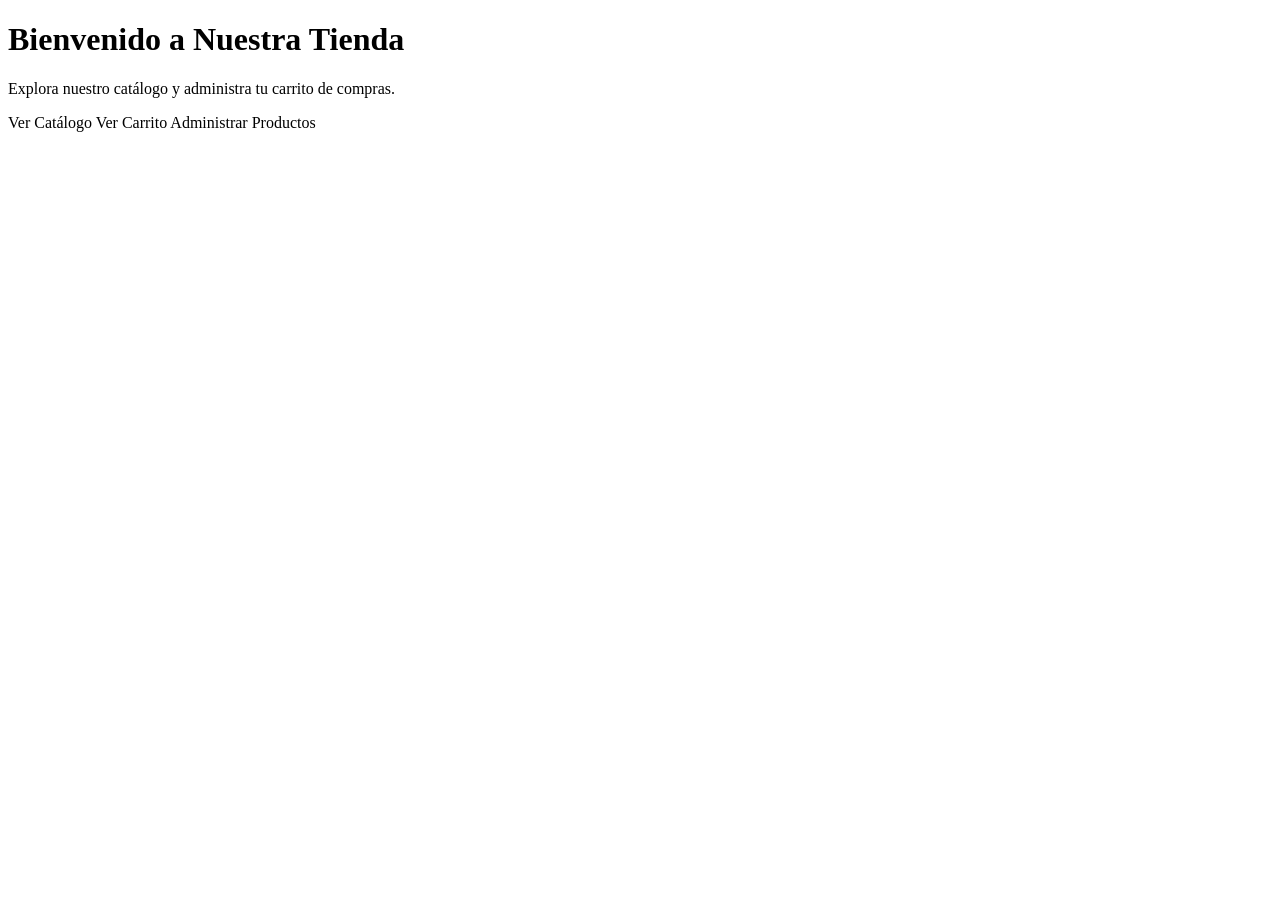
<file: src/main/resources/templates/index.html>
<!DOCTYPE html>
<html xmlns:th="http://www.thymeleaf.org"
      xmlns:layout="http://www.ultraq.net.nz/thymeleaf/layout"
      xmlns:sec="http://www.thymeleaf.org/extras/spring-security"
      layout:decorate="~{layout/base}">
<head>
    <title>Inicio</title>
</head>
<body>

<div layout:fragment="content">

    <div class="p-5 mb-4 bg-light rounded-3 shadow-sm">
        <div class="container-fluid py-3 text-center">
            <h1 class="display-5 fw-bold">Bienvenido a Nuestra Tienda</h1>
            <p class="fs-5 text-muted">
                Explora nuestro catálogo y administra tu carrito de compras.
            </p>

            <div class="d-grid gap-2 d-sm-flex justify-content-sm-center mt-4">
                <a th:href="@{/products}" class="btn btn-primary btn-lg px-4">
                    <i class="bi bi-grid"></i> Ver Catálogo
                </a>
                <a th:href="@{/cart}" class="btn btn-outline-secondary btn-lg px-4">
                    <i class="bi bi-cart3"></i> Ver Carrito
                </a>
                <a sec:authorize="hasRole('ADMIN')"
                   th:href="@{/admin}" class="btn btn-warning btn-lg px-4">
                    <i class="bi bi-shield-lock"></i> Administrar Productos
                </a>
            </div>
        </div>
    </div>

</div>
</body>
</html>
</file>
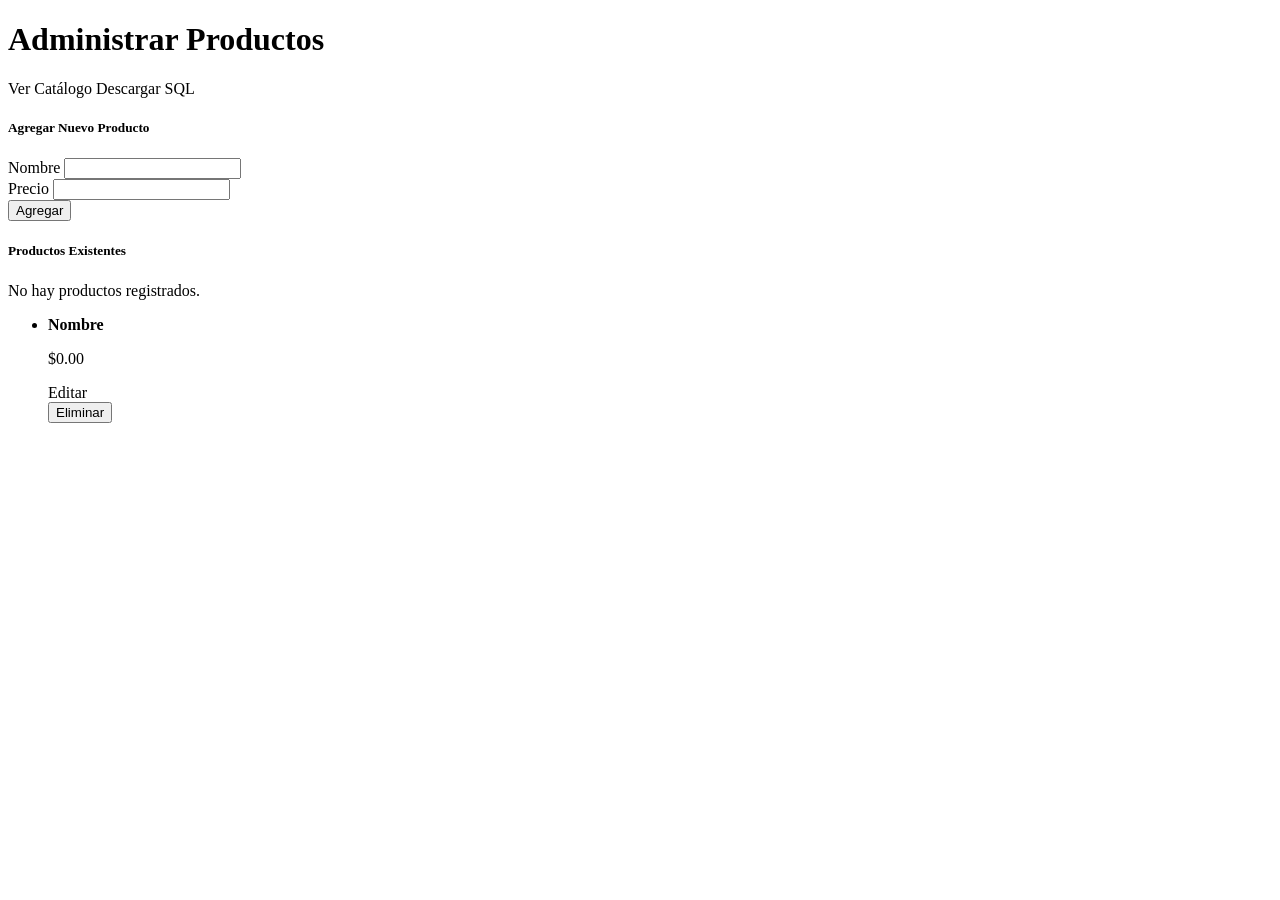
<file: src/main/resources/templates/admin.html>
<!DOCTYPE html>
<html xmlns:th="http://www.thymeleaf.org"
      xmlns:layout="http://www.ultraq.net.nz/thymeleaf/layout"
      layout:decorate="~{layout/base}">
<head>
    <title>Administración de Productos</title>
</head>
<body>
<div layout:fragment="content">

    <div class="d-flex justify-content-between align-items-center mb-4">
        <h1><i class="bi bi-shield-lock"></i> Administrar Productos</h1>
        <div class="d-flex gap-2">
            <a th:href="@{/products}" class="btn btn-secondary">
                <i class="bi bi-grid"></i> Ver Catálogo
            </a>
            <a th:href="@{/admin/export}" class="btn btn-primary">
                <i class="bi bi-download"></i> Descargar SQL
            </a>
        </div>
    </div>

    <div class="card mb-4 shadow-sm">
        <div class="card-header bg-success text-white">
            <h5 class="mb-0"><i class="bi bi-plus-circle"></i> Agregar Nuevo Producto</h5>
        </div>
        <div class="card-body">
            <form th:action="@{/products/save}" method="post" th:object="${product}" class="row g-3">
                <input type="hidden" th:name="${_csrf.parameterName}" th:value="${_csrf.token}">
                <div class="col-md-7">
                    <label for="name" class="form-label">Nombre</label>
                    <input type="text" id="name" th:field="*{name}" class="form-control" required>
                </div>
                <div class="col-md-3">
                    <label for="price" class="form-label">Precio</label>
                    <input type="number" id="price" th:field="*{price}" step="0.01" min="0"
                           class="form-control" required>
                </div>
                <div class="col-md-2 d-flex align-items-end">
                    <button type="submit" class="btn btn-success w-100">
                        <i class="bi bi-plus-lg"></i> Agregar
                    </button>
                </div>
            </form>
        </div>
    </div>

    <div class="card shadow-sm">
        <div class="card-header bg-dark text-white">
            <h5 class="mb-0"><i class="bi bi-list-ul"></i> Productos Existentes</h5>
        </div>
        <div th:if="${#lists.isEmpty(products)}" class="card-body text-center text-muted">
            No hay productos registrados.
        </div>
        <ul class="list-group list-group-flush">
            <li th:each="product : ${products}" class="list-group-item">
                <div class="d-flex justify-content-between align-items-center">
                    <div>
                        <strong th:text="${product.name}">Nombre</strong>
                        <p class="mb-0 text-muted"
                           th:text="'$' + ${#numbers.formatDecimal(product.price, 1, 2)}">$0.00</p>
                    </div>
                    <div class="d-flex gap-2">
                        <a th:href="@{/products/edit/{id}(id=${product.id})}"
                           class="btn btn-warning btn-sm">
                            <i class="bi bi-pencil"></i> Editar
                        </a>
                        <form th:action="@{/products/delete/{id}(id=${product.id})}"
                              method="post" class="d-inline-block">
                            <input type="hidden" th:name="${_csrf.parameterName}" th:value="${_csrf.token}">
                            <button type="submit" class="btn btn-danger btn-sm"
                                    onclick="return confirm('¿Eliminar este producto?');">
                                <i class="bi bi-trash"></i> Eliminar
                            </button>
                        </form>
                    </div>
                </div>
            </li>
        </ul>
    </div>

</div>
</body>
</html>
</file>
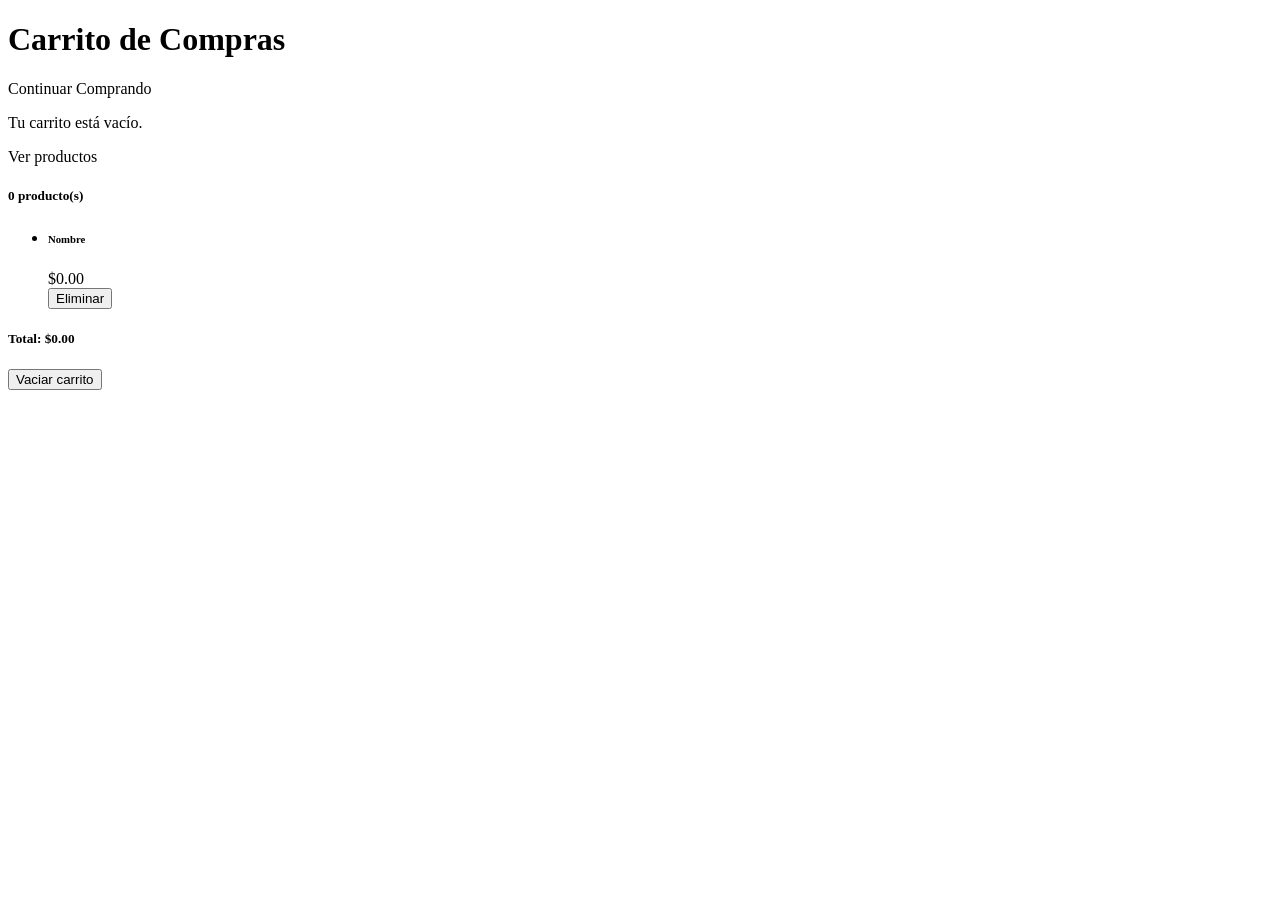
<file: src/main/resources/templates/cart.html>
<!DOCTYPE html>
<html xmlns:th="http://www.thymeleaf.org"
      xmlns:layout="http://www.ultraq.net.nz/thymeleaf/layout"
      layout:decorate="~{layout/base}">
<head>
    <title>Carrito de Compras</title>
</head>
<body>
<div layout:fragment="content">

    <div class="d-flex justify-content-between align-items-center mb-4">
        <h1><i class="bi bi-cart3"></i> Carrito de Compras</h1>
        <a th:href="@{/products}" class="btn btn-secondary">
            <i class="bi bi-arrow-left"></i> Continuar Comprando
        </a>
    </div>

    <div th:if="${#lists.isEmpty(cartItems)}" class="alert alert-info text-center py-5">
        <i class="bi bi-cart-x display-4"></i>
        <p class="mt-3 mb-0">Tu carrito está vacío.</p>
        <a th:href="@{/products}" class="btn btn-primary mt-3">
            <i class="bi bi-grid"></i> Ver productos
        </a>
    </div>

    <div th:if="${!#lists.isEmpty(cartItems)}">
        <div class="card shadow-sm">
            <div class="card-header bg-dark text-white">
                <h5 class="mb-0">
                    <i class="bi bi-bag-check"></i>
                    <span th:text="${#lists.size(cartItems)}">0</span> producto(s)
                </h5>
            </div>
            <ul class="list-group list-group-flush">
                <li th:each="product : ${cartItems}"
                    class="list-group-item d-flex justify-content-between align-items-center">
                    <h6 class="mb-0" th:text="${product.name}">Nombre</h6>
                    <div class="d-flex align-items-center gap-3">
                        <span class="fw-bold text-success"
                              th:text="'$' + ${#numbers.formatDecimal(product.price, 1, 2)}">$0.00</span>
                        <form th:action="@{/cart/remove/{id}(id=${product.id})}" method="post" class="d-inline">
                            <input type="hidden" th:name="${_csrf.parameterName}" th:value="${_csrf.token}">
                            <button type="submit" class="btn btn-danger btn-sm">
                                <i class="bi bi-trash"></i> Eliminar
                            </button>
                        </form>
                    </div>
                </li>
            </ul>
            <div class="card-footer d-flex justify-content-between align-items-center">
                <h5 class="mb-0">
                    Total: <span class="text-success"
                                 th:text="'$' + ${#numbers.formatDecimal(total, 1, 2)}">$0.00</span>
                </h5>
                <form th:action="@{/cart/clear}" method="post" class="d-inline">
                    <input type="hidden" th:name="${_csrf.parameterName}" th:value="${_csrf.token}">
                    <button type="submit" class="btn btn-outline-danger">
                        <i class="bi bi-trash3"></i> Vaciar carrito
                    </button>
                </form>
            </div>
        </div>
    </div>

</div>
</body>
</html>
</file>
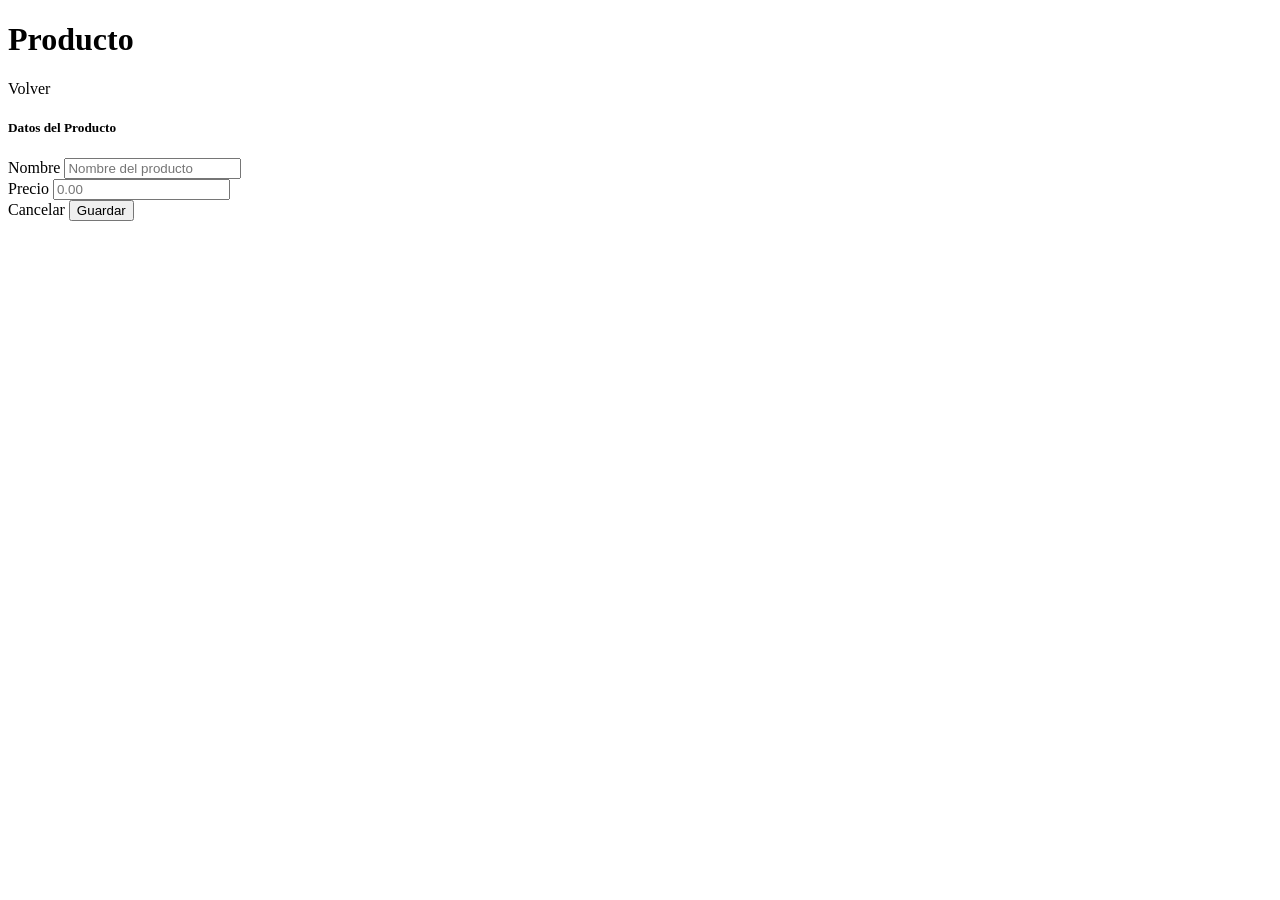
<file: src/main/resources/templates/formulario-producto.html>
<!DOCTYPE html>
<html xmlns:th="http://www.thymeleaf.org"
      xmlns:layout="http://www.ultraq.net.nz/thymeleaf/layout"
      layout:decorate="~{layout/base}">
<head>
    <title th:text="${isEdit} ? 'Editar Producto' : 'Agregar Producto'">Producto</title>
</head>
<body>
<div layout:fragment="content">

    <div class="row justify-content-center">
        <div class="col-md-7">

            <div class="d-flex justify-content-between align-items-center mb-4">
                <h1 th:text="${isEdit} ? 'Editar Producto' : 'Agregar Nuevo Producto'">Producto</h1>
                <a th:href="@{/admin}" class="btn btn-secondary">
                    <i class="bi bi-arrow-left"></i> Volver
                </a>
            </div>

            <div class="card shadow-sm">
                <div class="card-header bg-primary text-white">
                    <h5 class="mb-0"><i class="bi bi-box-seam"></i> Datos del Producto</h5>
                </div>
                <div class="card-body">
                    <form th:action="@{/products/save}" method="post" th:object="${product}">
                        <input type="hidden" th:name="${_csrf.parameterName}" th:value="${_csrf.token}">
                        <input type="hidden" th:field="*{id}">

                        <div class="mb-3">
                            <label for="name" class="form-label">Nombre</label>
                            <input type="text" id="name" th:field="*{name}" class="form-control"
                                   th:classappend="${#fields.hasErrors('name')} ? 'is-invalid'"
                                   placeholder="Nombre del producto" required>
                            <div class="invalid-feedback" th:errors="*{name}"></div>
                        </div>

                        <div class="mb-3">
                            <label for="price" class="form-label">Precio</label>
                            <input type="number" id="price" th:field="*{price}"
                                   step="0.01" min="0" class="form-control"
                                   th:classappend="${#fields.hasErrors('price')} ? 'is-invalid'"
                                   placeholder="0.00" required>
                            <div class="invalid-feedback" th:errors="*{price}"></div>
                        </div>

                        <div class="d-flex justify-content-between">
                            <a th:href="@{/products}" class="btn btn-secondary">
                                <i class="bi bi-x-circle"></i> Cancelar
                            </a>
                            <button type="submit" class="btn btn-primary">
                                <i class="bi bi-save"></i>
                                <span th:text="${isEdit} ? 'Guardar Cambios' : 'Agregar Producto'">Guardar</span>
                            </button>
                        </div>
                    </form>
                </div>
            </div>

        </div>
    </div>

</div>
</body>
</html>
</file>
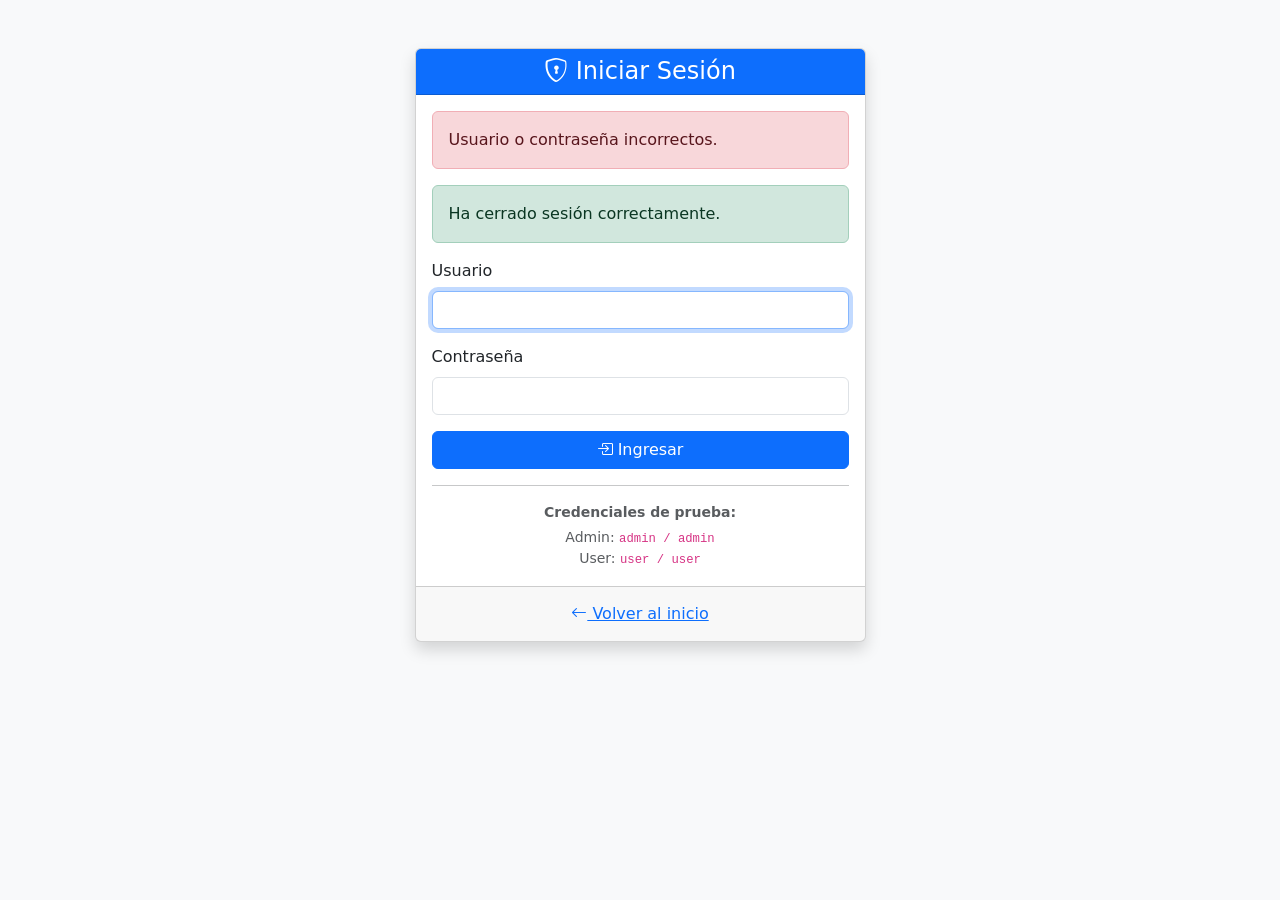
<file: src/main/resources/templates/login.html>
<!DOCTYPE html>
<html xmlns:th="http://www.thymeleaf.org">
<head>
    <meta charset="UTF-8">
    <title>Iniciar Sesión</title>
    <link href="https://cdn.jsdelivr.net/npm/bootstrap@5.3.0/dist/css/bootstrap.min.css" rel="stylesheet">
    <link rel="stylesheet" href="https://cdn.jsdelivr.net/npm/bootstrap-icons@1.11.3/font/bootstrap-icons.css">
</head>
<body class="bg-light">

<div class="container">
    <div class="row justify-content-center mt-5">
        <div class="col-md-5">
            <div class="card shadow">
                <div class="card-header bg-primary text-white text-center">
                    <h4 class="mb-0"><i class="bi bi-shield-lock"></i> Iniciar Sesión</h4>
                </div>
                <div class="card-body">

                    <!-- Error / Logout messages -->
                    <div th:if="${param.error}" class="alert alert-danger">
                        Usuario o contraseña incorrectos.
                    </div>
                    <div th:if="${param.logout}" class="alert alert-success">
                        Ha cerrado sesión correctamente.
                    </div>

                    <form th:action="@{/login}" method="post">
                        <input type="hidden" th:name="${_csrf.parameterName}" th:value="${_csrf.token}">

                        <div class="mb-3">
                            <label for="username" class="form-label">Usuario</label>
                            <input type="text" id="username" name="username"
                                   class="form-control" required autofocus>
                        </div>

                        <div class="mb-3">
                            <label for="password" class="form-label">Contraseña</label>
                            <input type="password" id="password" name="password"
                                   class="form-control" required>
                        </div>

                        <button type="submit" class="btn btn-primary w-100">
                            <i class="bi bi-box-arrow-in-right"></i> Ingresar
                        </button>
                    </form>

                    <hr>
                    <div class="text-muted small text-center">
                        <p class="mb-1"><strong>Credenciales de prueba:</strong></p>
                        <p class="mb-0">Admin: <code>admin / admin</code></p>
                        <p class="mb-0">User: <code>user / user</code></p>
                    </div>
                </div>
                <div class="card-footer text-center">
                    <a th:href="@{/}" class="btn btn-link">
                        <i class="bi bi-arrow-left"></i> Volver al inicio
                    </a>
                </div>
            </div>
        </div>
    </div>
</div>

</body>
</html>
</file>
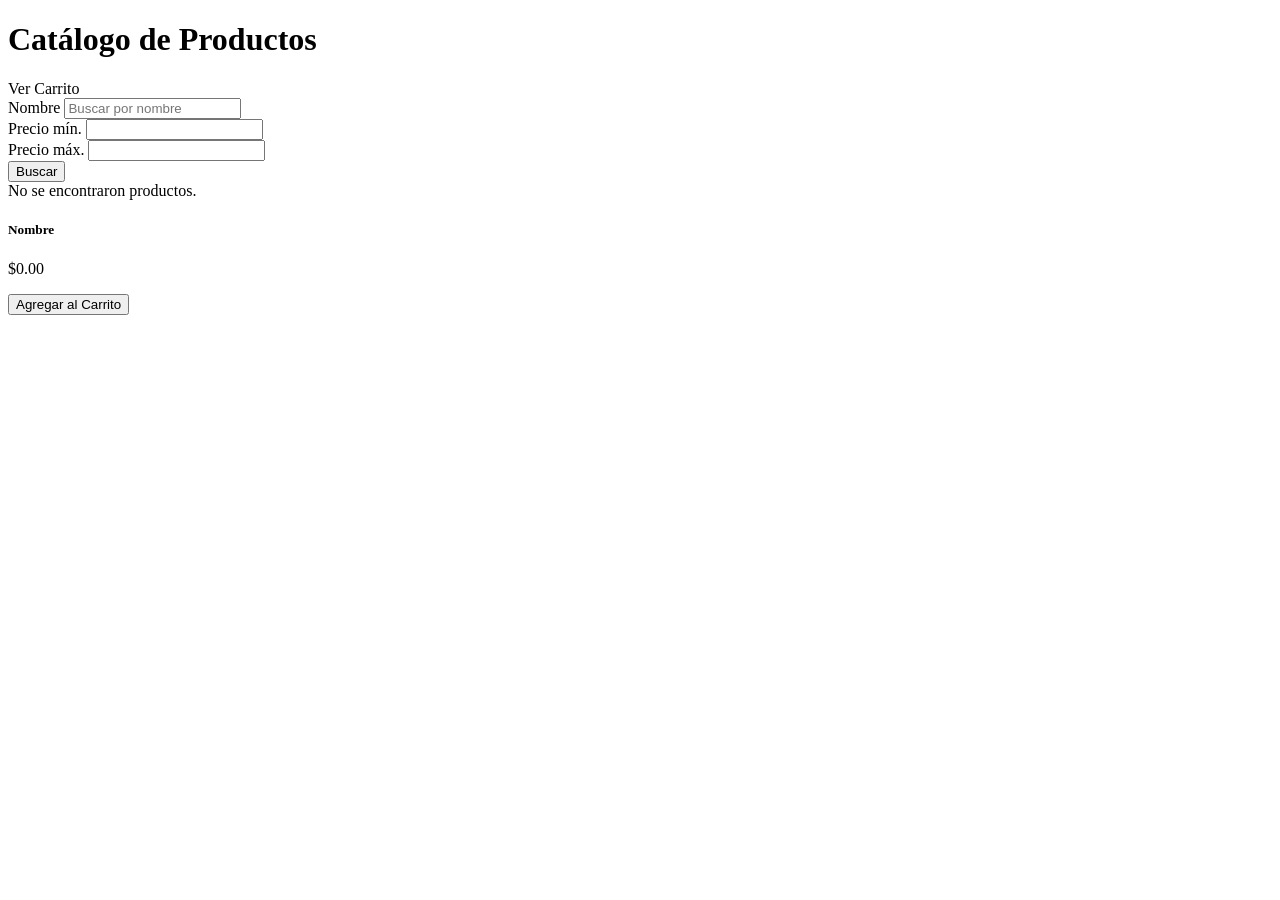
<file: src/main/resources/templates/productos.html>
<!DOCTYPE html>
<html xmlns:th="http://www.thymeleaf.org"
      xmlns:layout="http://www.ultraq.net.nz/thymeleaf/layout"
      layout:decorate="~{layout/base}">
<head>
    <title>Catálogo de Productos</title>
</head>
<body>
<div layout:fragment="content">

    <div class="d-flex justify-content-between align-items-center mb-4">
        <h1><i class="bi bi-grid"></i> Catálogo de Productos</h1>
        <a th:href="@{/cart}" class="btn btn-secondary">
            <i class="bi bi-cart3"></i> Ver Carrito
        </a>
    </div>

    <!-- Search & filter -->
    <div class="card mb-4 shadow-sm">
        <div class="card-body">
            <form th:action="@{/products}" method="get" class="row g-3 align-items-end">
                <div class="col-md-4">
                    <label for="name" class="form-label">Nombre</label>
                    <input type="text" id="name" name="name" class="form-control"
                           placeholder="Buscar por nombre" th:value="${name}">
                </div>
                <div class="col-md-3">
                    <label for="minPrice" class="form-label">Precio mín.</label>
                    <input type="number" step="0.01" min="0" id="minPrice" name="minPrice"
                           class="form-control" th:value="${minPrice}">
                </div>
                <div class="col-md-3">
                    <label for="maxPrice" class="form-label">Precio máx.</label>
                    <input type="number" step="0.01" min="0" id="maxPrice" name="maxPrice"
                           class="form-control" th:value="${maxPrice}">
                </div>
                <div class="col-md-2 d-flex gap-2">
                    <button type="submit" class="btn btn-primary flex-fill">
                        <i class="bi bi-search"></i> Buscar
                    </button>
                    <a th:href="@{/products}" class="btn btn-outline-secondary">
                        <i class="bi bi-x-circle"></i>
                    </a>
                </div>
            </form>
        </div>
    </div>

    <div th:if="${#lists.isEmpty(products)}" class="alert alert-info text-center">
        <i class="bi bi-info-circle"></i> No se encontraron productos.
    </div>

    <div class="row">
        <div th:each="product : ${products}" class="col-md-4 mb-4">
            <div class="card h-100 shadow-sm">
                <div class="card-body d-flex flex-column">
                    <h5 class="card-title" th:text="${product.name}">Nombre</h5>
                    <p class="fw-bold text-success fs-5 flex-grow-1"
                       th:text="'$' + ${#numbers.formatDecimal(product.price, 1, 2)}">$0.00</p>
                    <form th:action="@{/cart/add/{id}(id=${product.id})}" method="post">
                        <input type="hidden" th:name="${_csrf.parameterName}" th:value="${_csrf.token}">
                        <button type="submit" class="btn btn-primary w-100">
                            <i class="bi bi-cart-plus"></i> Agregar al Carrito
                        </button>
                    </form>
                </div>
            </div>
        </div>
    </div>

</div>
</body>
</html>
</file>
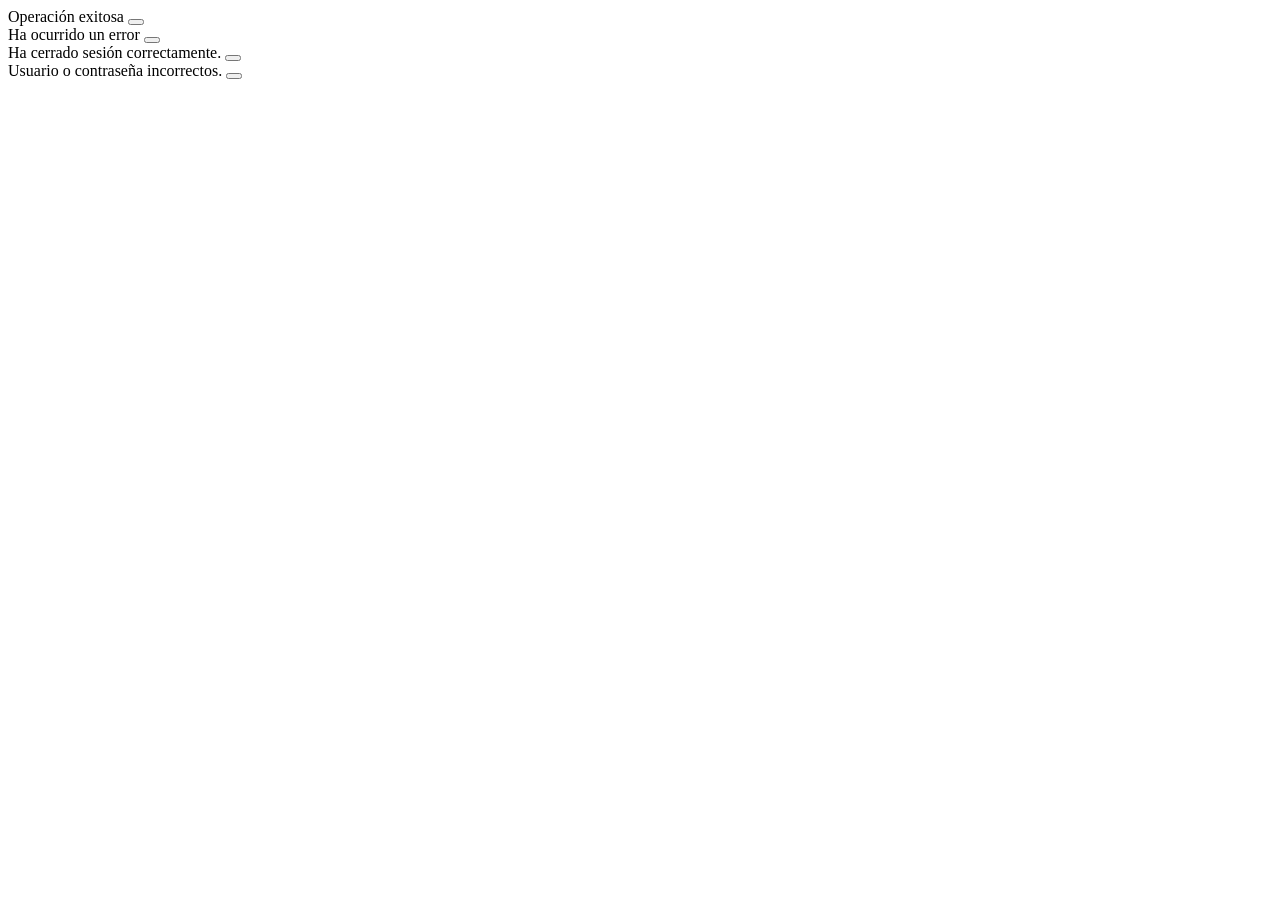
<file: src/main/resources/templates/fragments/alerts.html>
<!DOCTYPE html>
<html xmlns:th="http://www.thymeleaf.org">
<body>

<!-- Success / Error alert fragment -->
<div th:fragment="alerts" class="container mt-3">

    <!-- Success message -->
    <div th:if="${successMessage}"
         class="alert alert-success alert-dismissible fade show shadow-sm" role="alert">
        <i class="bi bi-check-circle-fill"></i>
        <span th:text="${successMessage}">Operación exitosa</span>
        <button type="button" class="btn-close" data-bs-dismiss="alert" aria-label="Cerrar"></button>
    </div>

    <!-- Error message -->
    <div th:if="${errorMessage}"
         class="alert alert-danger alert-dismissible fade show shadow-sm" role="alert">
        <i class="bi bi-exclamation-triangle-fill"></i>
        <span th:text="${errorMessage}">Ha ocurrido un error</span>
        <button type="button" class="btn-close" data-bs-dismiss="alert" aria-label="Cerrar"></button>
    </div>

    <!-- Logout message -->
    <div th:if="${param.logout}"
         class="alert alert-info alert-dismissible fade show shadow-sm" role="alert">
        <i class="bi bi-info-circle-fill"></i> Ha cerrado sesión correctamente.
        <button type="button" class="btn-close" data-bs-dismiss="alert" aria-label="Cerrar"></button>
    </div>

    <!-- Login error -->
    <div th:if="${param.error}"
         class="alert alert-danger alert-dismissible fade show shadow-sm" role="alert">
        <i class="bi bi-x-circle-fill"></i> Usuario o contraseña incorrectos.
        <button type="button" class="btn-close" data-bs-dismiss="alert" aria-label="Cerrar"></button>
    </div>
</div>

</body>
</html>
</file>
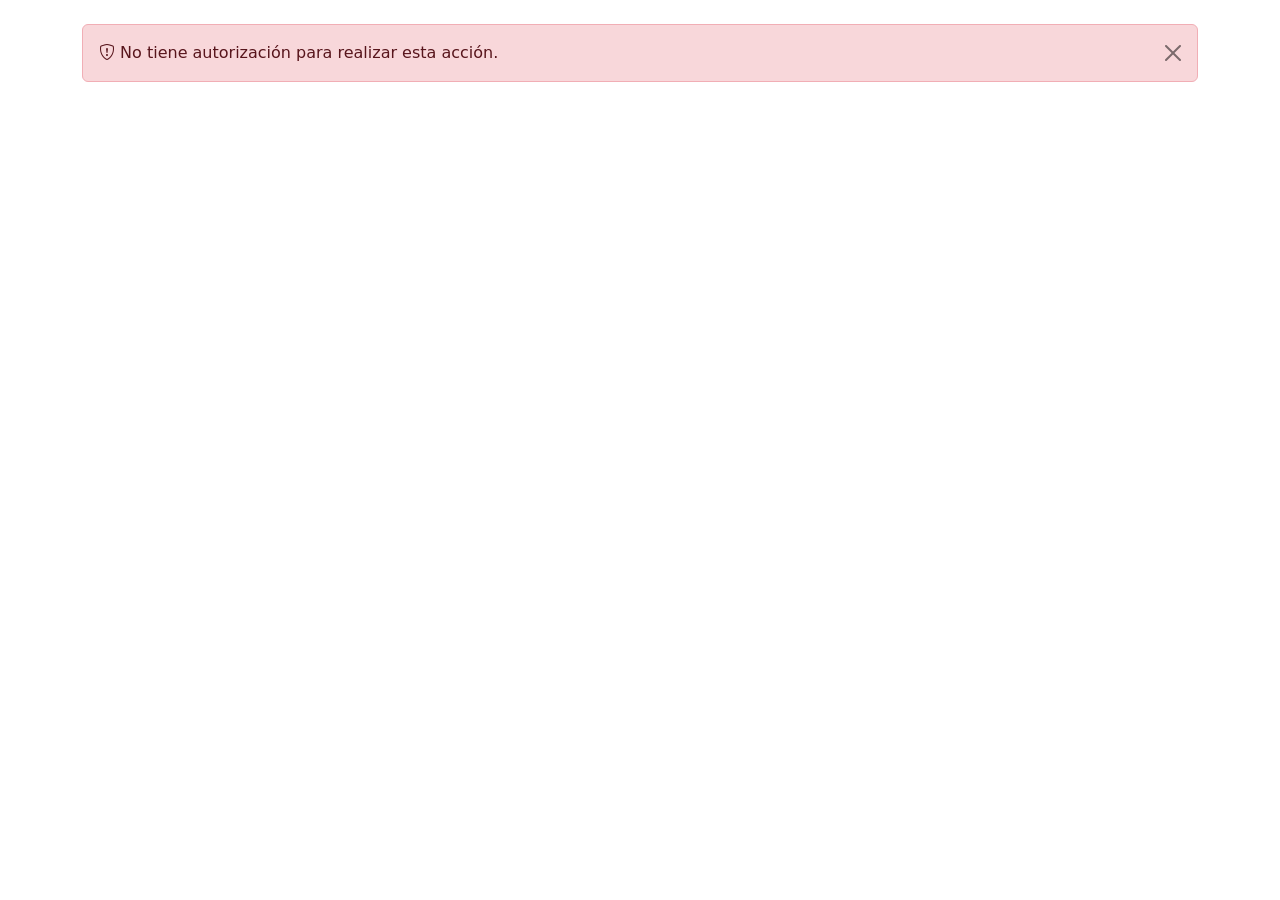
<file: src/main/resources/templates/layout/base.html>
<!DOCTYPE html>
<html xmlns:th="http://www.thymeleaf.org"
      xmlns:layout="http://www.ultraq.net.nz/thymeleaf/layout"
      xmlns:sec="http://www.thymeleaf.org/extras/spring-security">
    <head>
        <meta charset="UTF-8">
        <meta name="viewport" content="width=device-width, initial-scale=1.0">
        <title layout:title-pattern="$CONTENT_TITLE - $LAYOUT_TITLE">Shopping Cart</title>

        <!-- Bootstrap 5 -->
        <link href="https://cdn.jsdelivr.net/npm/bootstrap@5.3.0/dist/css/bootstrap.min.css" rel="stylesheet">
        <!-- Bootstrap Icons -->
        <link rel="stylesheet" href="https://cdn.jsdelivr.net/npm/bootstrap-icons@1.11.3/font/bootstrap-icons.css">
        <!-- Custom CSS -->
        <link rel="stylesheet" th:href="@{/css/styles.css}">
    </head>
    <body class="d-flex flex-column min-vh-100">

        <!-- Navbar -->
        <div th:replace="~{fragments/navbar :: navbar}"></div>

        <!-- Alerts -->
        <div th:replace="~{fragments/alerts :: alerts}"></div>

        <!-- Page content -->
        <main class="flex-grow-1">
            <div class="container mt-4">
                <div th:if="${param.accessDenied}" class="alert alert-danger alert-dismissible fade show">
                    <i class="bi bi-shield-exclamation"></i>
                    No tiene autorización para realizar esta acción.
                    <button type="button" class="btn-close" data-bs-dismiss="alert"></button>
                </div>
                <div layout:fragment="content">
                    <!-- Child pages inject their content here -->
                </div>
            </div>
        </main>

        <script src="https://cdn.jsdelivr.net/npm/bootstrap@5.3.0/dist/js/bootstrap.bundle.min.js"></script>
        <th:block layout:fragment="scripts"></th:block>
    </body>
</html>
</file>
